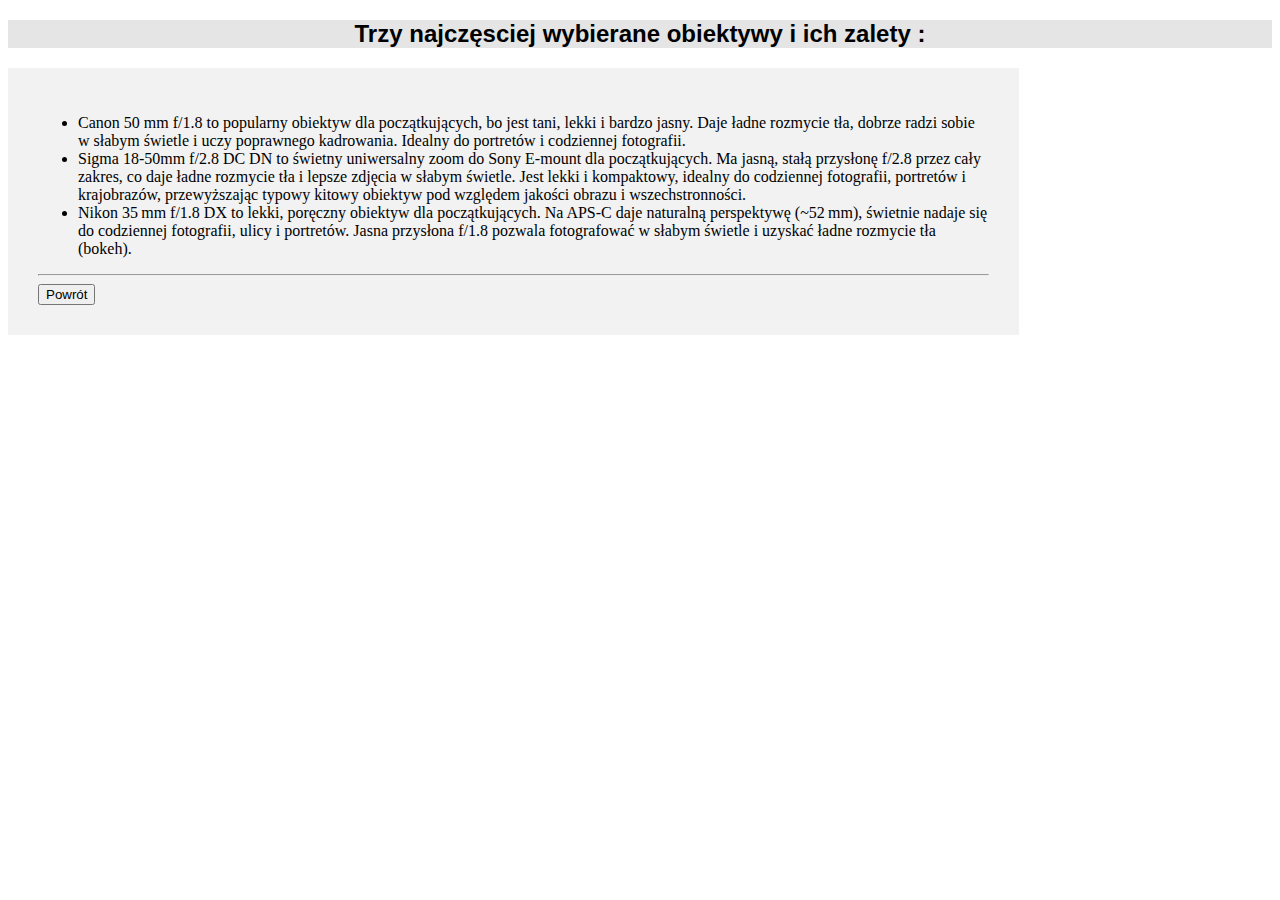
<file: obiektywy.html>
<!DOCTYPE html>
<html lang="en">
<head>
    <meta charset="UTF-8">
    <title>najpopularniejsze obiektywy</title>
    <meta name="author" content="Piotr Jędrasiak">
    <meta name="keywords" content="obiektyw">
    <meta name="date" content="2026-01-19">
    <meta name="viewport" content="width=device-width, initial-scale=1.0">
    <link rel="stylesheet" href="styl1.css">
    <script>
        function powrot()
        {
            window.location.replace("index.html")
        }
    </script>
</head>
<body>
    <header id="h"><h2>Trzy najczęsciej wybierane obiektywy i ich zalety :</h2></header>
<section>
<ul>
<li>Canon 50 mm f/1.8 to popularny obiektyw dla początkujących, bo jest tani, lekki i bardzo jasny. Daje ładne rozmycie tła, dobrze radzi sobie w słabym świetle i uczy poprawnego kadrowania. Idealny do portretów i codziennej fotografii.</li>
<li>Sigma 18‑50mm f/2.8 DC DN to świetny uniwersalny zoom do Sony E‑mount dla początkujących. Ma jasną, stałą przysłonę f/2.8 przez cały zakres, co daje ładne rozmycie tła i lepsze zdjęcia w słabym świetle. Jest lekki i kompaktowy, idealny do codziennej fotografii, portretów i krajobrazów, przewyższając typowy kitowy obiektyw pod względem jakości obrazu i wszechstronności.</li>
<li>Nikon 35 mm f/1.8 DX to lekki, poręczny obiektyw dla początkujących. Na APS‑C daje naturalną perspektywę (~52 mm), świetnie nadaje się do codziennej fotografii, ulicy i portretów. Jasna przysłona f/1.8 pozwala fotografować w słabym świetle i uzyskać ładne rozmycie tła (bokeh). </li>
</ul>
    <hr><input type="button" value="Powrót" onclick="powrot()">
</body>

</html>
</file>
<file: styl1.css>
#h {
    margin: 0;
    font-family: Arial, sans-serif;
    background-color: #e5e5e5;
    text-align: center;
}

#menu {
    height: 120px;
    width: 100%;
    background-color: #111;
    display: flex;
    align-items: center;
    justify-content: center;
    color: #fff;
}

nav {
    width: 20%;
    min-height: 400px;
    background-color: #2b2b2b;
    padding: 20px;
    box-sizing: border-box;
    text-align: center;
}

section {
    width: 80%;
    min-height: 100px;
    background-color: #f2f2f2;
    padding: 30px;
    box-sizing: border-box;
}



footer {
    height: 60px;
    background-color: #111;
    color: #ccc;
    display: flex;
    align-items: center;
    justify-content: center;
    font-size: 14px;
}
</file>
